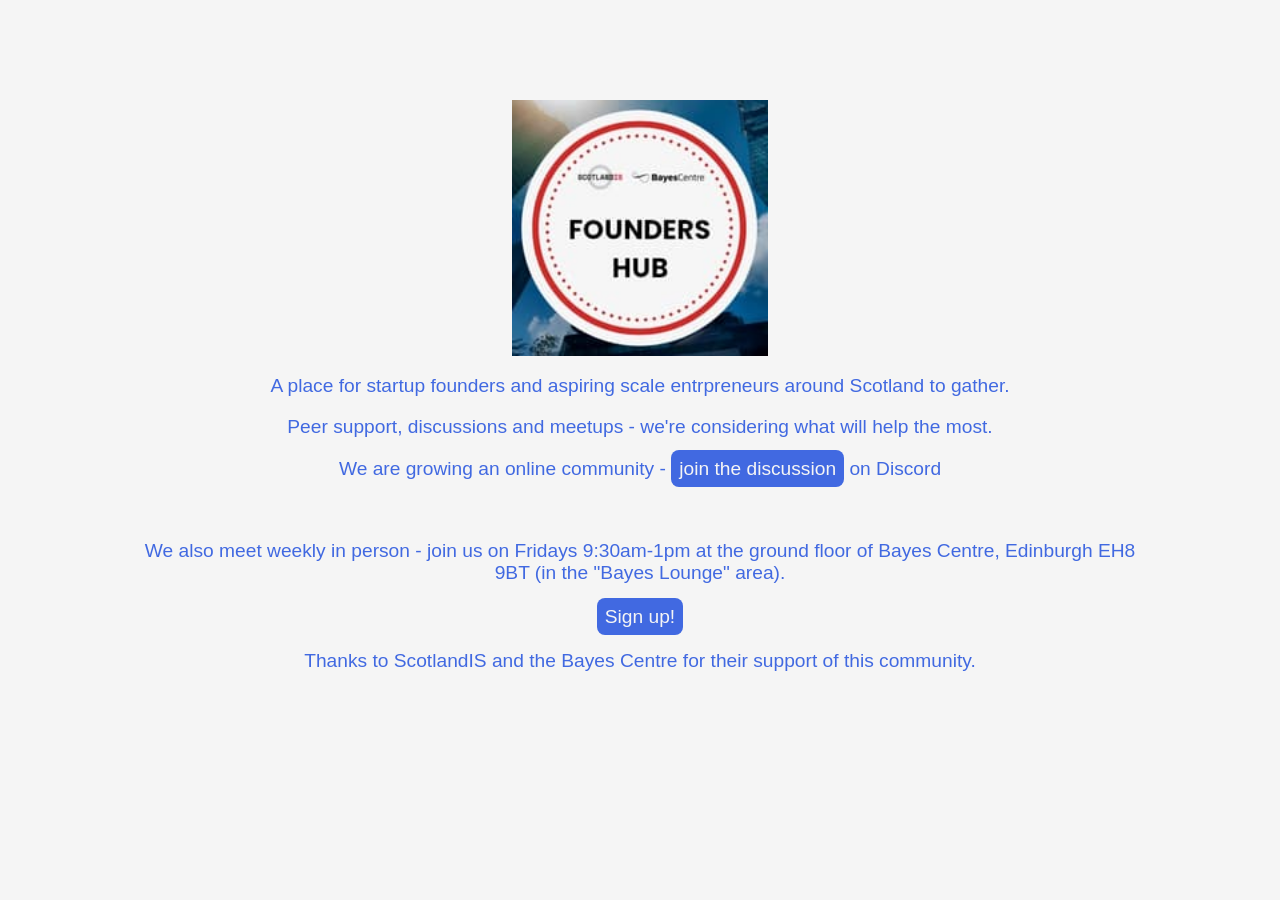
<file: index.html>
<html>
<head>
  <link rel="icon" type="image/png" href="/favicon.png" />
  <link rel="stylesheet" href="style.css">
</head>
<body>

<div class="content">
<img src="logo.jpg" width="256" />

<p>A place for startup founders and aspiring scale entrpreneurs around Scotland to gather.</p>

<p>Peer support, discussions and meetups - we're considering what will help the most.</p>

<p>We are growing an online community - <a class="button" href="https://discord.gg/aYZFh6k37w">join the discussion</a> on Discord</p>

<p>&nbsp;</p>

<p>
  We also meet weekly in person - join us on Fridays 9:30am-1pm
  at the ground floor of Bayes Centre, Edinburgh EH8 9BT (in the "Bayes Lounge" area). <br /><br />
  <a class="button" href="https://luma.com/founders-hub">Sign up!</a>
  <br /><br />
  Thanks to ScotlandIS and the Bayes Centre for their support of this community.
</p>

</div>

</body>
</html>
</file>
<file: style.css>
body {
    font-size: larger;
    font-family: sans-serif;

    background-color: whitesmoke;
    color: royalblue;
}

h2 {
    font-size: 64pt;
    margin-bottom: 10pt;
}

a {
    text-decoration: underline;
    color: royalblue;
} 

a.button {
    background-color: royalblue;
    color: whitesmoke;
    padding: 6pt;
    border-radius: 6pt;
    text-decoration: none;
}

.content {
    width: 80%;
    margin: 75pt auto;

    text-align: center;
}
</file>
